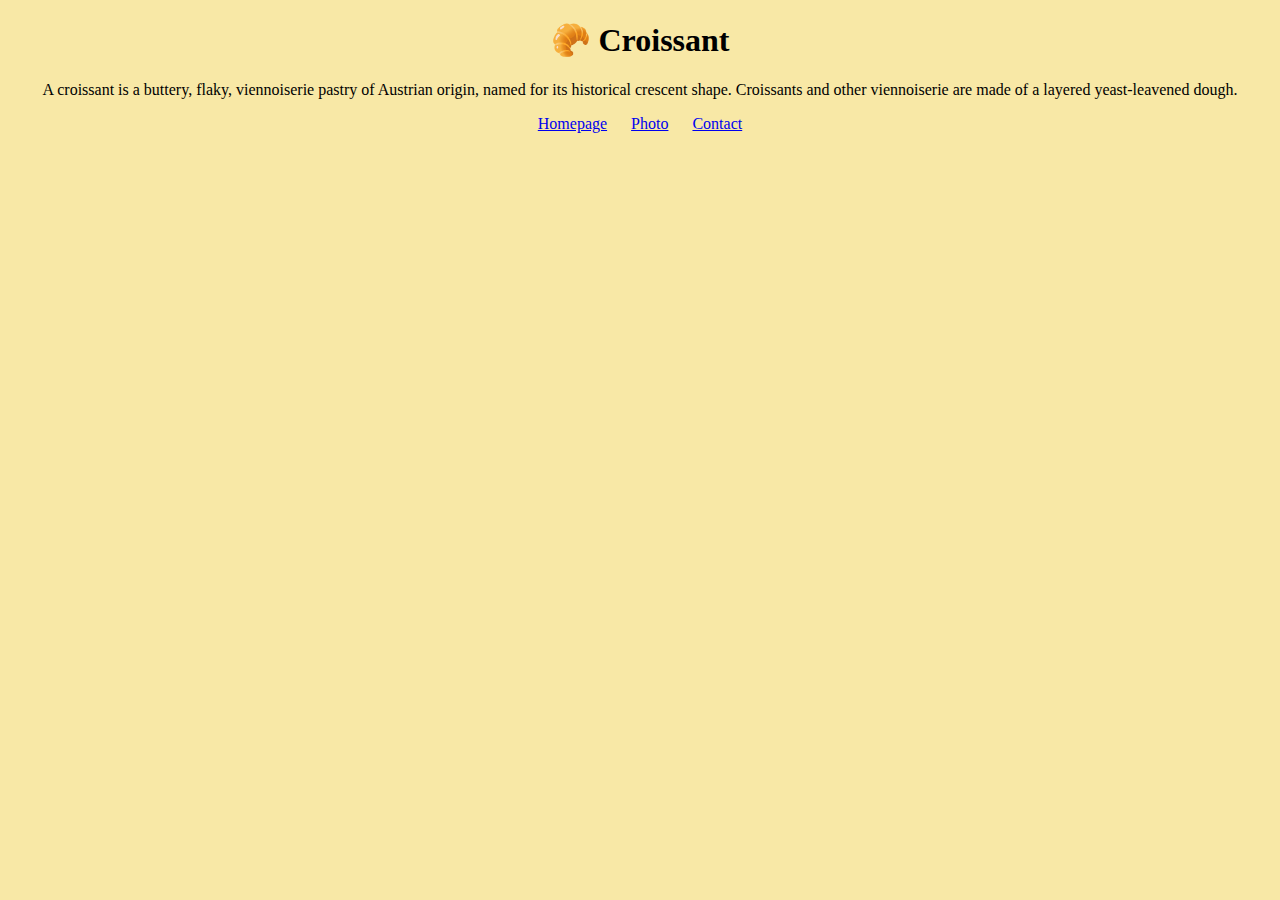
<file: index.html>
<!DOCTYPE html>
<html lang="en">
  <head>
    <meta charset="UTF-8" />
    <meta http-equiv="X-UA-Compatible" content="IE=edge" />
    <meta name="viewport" content="width=device-width, initial-scale=1.0" />
    <meta name="Croissants" content="The best croissant in Lisbon." />
    <link rel="stylesheet" href="src/style.css" />
    <title>The best croissant in Lisbon</title>
  </head>
  <body>
    <div class="homepage">
      <h1>🥐 Croissant</h1>
      <p>
        A croissant is a buttery, flaky, viennoiserie pastry of Austrian origin,
        named for its historical crescent shape. Croissants and other
        viennoiserie are made of a layered yeast-leavened dough.
      </p>
      <footer>
        <a href="index.html">Homepage</a>
        <a href="photo.html">Photo</a>
        <a href="contact.html">Contact</a>
      </footer>
    </div>
  </body>
</html>
</file>
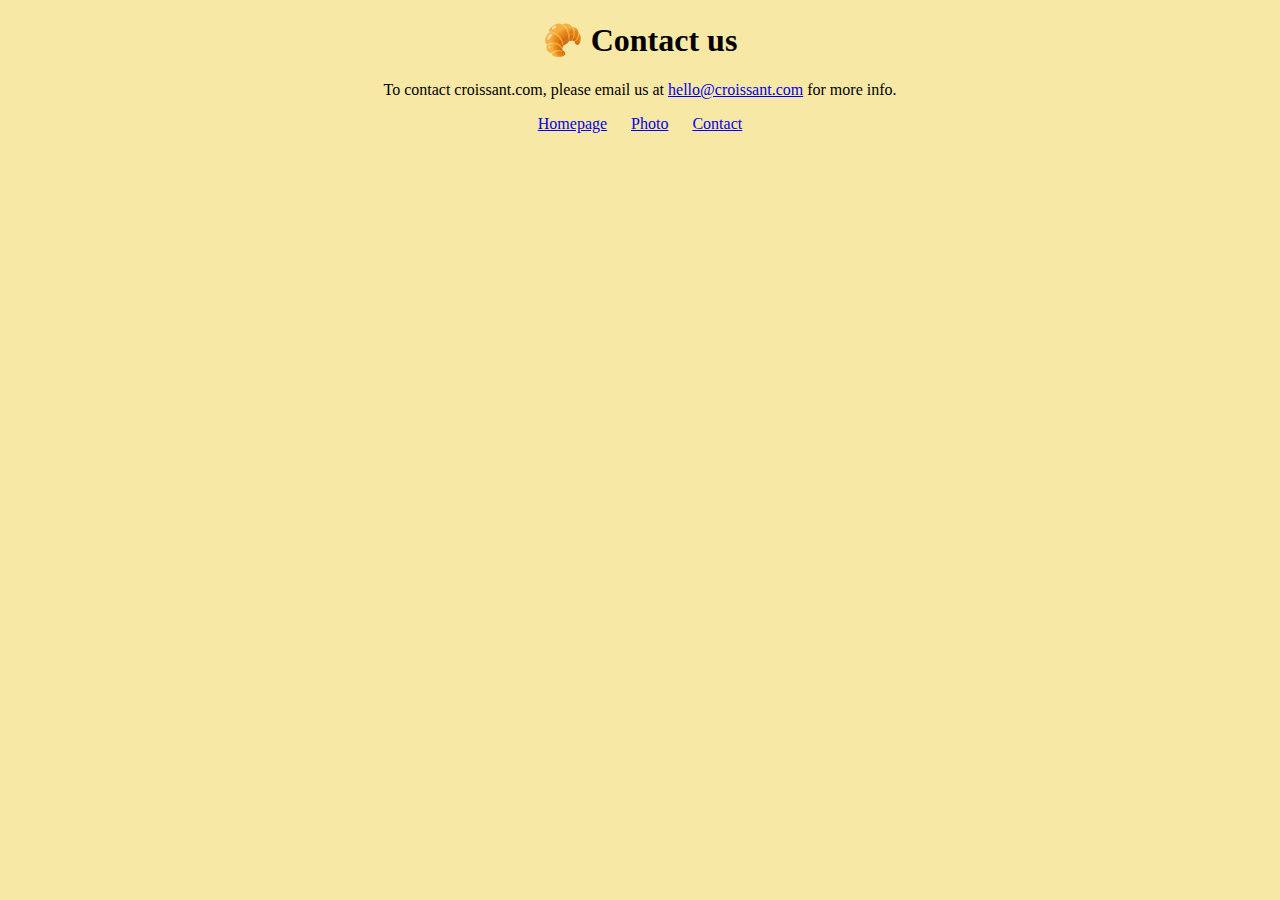
<file: contact.html>
<!DOCTYPE html>
<html lang="en">
  <head>
    <meta charset="UTF-8" />
    <meta http-equiv="X-UA-Compatible" content="IE=edge" />
    <meta name="viewport" content="width=device-width, initial-scale=1.0" />
    <link rel="stylesheet" href="src/style.css" />
    <title>Contact us - Croissant</title>
  </head>
  <body>
    <h1>🥐 Contact us</h1>
    <p>
      To contact croissant.com, please email us at
      <a href="mailto:hello@croissant.com">hello@croissant.com</a> for more
      info.
    </p>
    <footer>
      <a href="index.html">Homepage</a>
      <a href="photo.html">Photo</a>
      <a href="contact.html">Contact</a>
    </footer>
  </body>
</html>
</file>
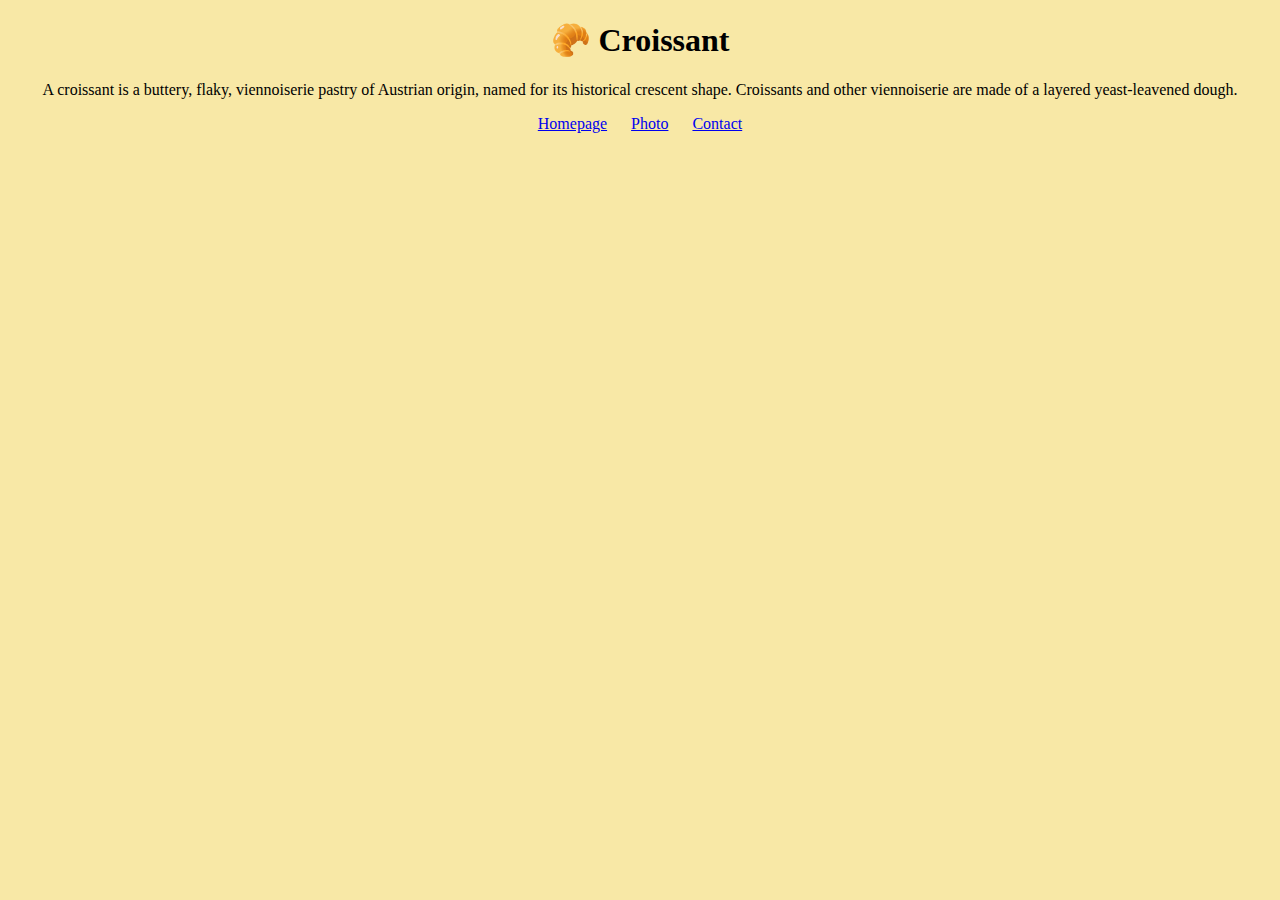
<file: homepage.html>
<!DOCTYPE html>
<html lang="en">
  <head>
    <meta charset="UTF-8" />
    <meta http-equiv="X-UA-Compatible" content="IE=edge" />
    <meta name="viewport" content="width=device-width, initial-scale=1.0" />
    <link rel="stylesheet" href="src/style.css" />
    <title>The best croissant in Lisbon</title>
  </head>
  <body>
    <div class="homepage">
      <h1>🥐 Croissant</h1>
      <p>
        A croissant is a buttery, flaky, viennoiserie pastry of Austrian origin,
        named for its historical crescent shape. Croissants and other
        viennoiserie are made of a layered yeast-leavened dough.
      </p>
      <footer>
        <a href="homepage.html">Homepage</a>
        <a href="photo.html">Photo</a>
        <a href="contact.html">Contact</a>
      </footer>
    </div>
  </body>
</html>
</file>
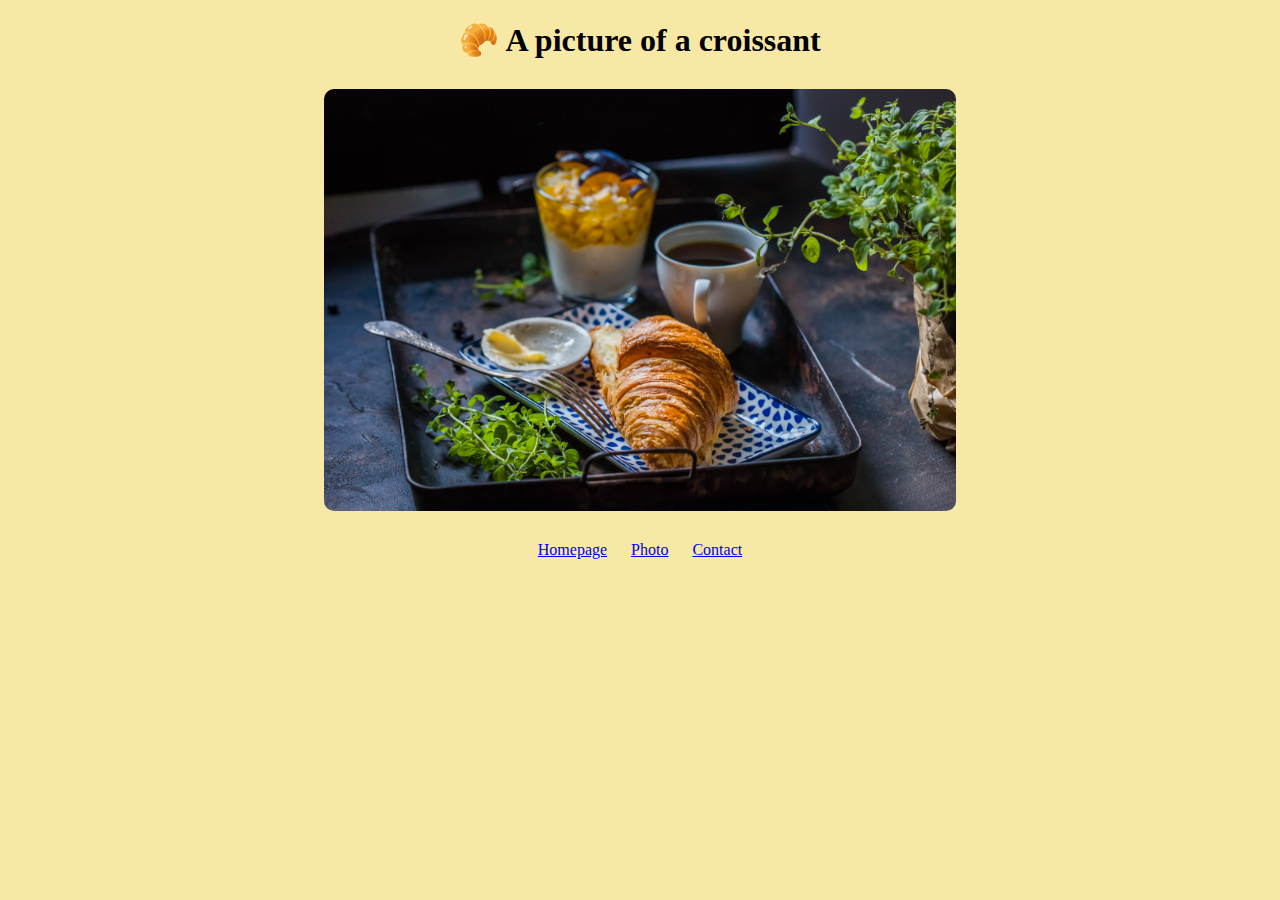
<file: photo.html>
<!DOCTYPE html>
<html lang="en">
  <head>
    <meta charset="UTF-8" />
    <meta http-equiv="X-UA-Compatible" content="IE=edge" />
    <meta name="viewport" content="width=device-width, initial-scale=1.0" />
    <link rel="stylesheet" href="src/style.css" />
    <title>An example of the perfect Croissant</title>
  </head>
  <body>
    <h1>🥐 A picture of a croissant</h1>
    <img src="img/croissant.jpg" alt="Croissant" />
    <footer>
      <a href="index.html">Homepage</a>
      <a href="photo.html">Photo</a>
      <a href="contact.html">Contact</a>
    </footer>
  </body>
</html>
</file>
<file: src/style.css>
footer a {
  margin: 0 10px;
}

body {
  text-align: center;
  background: #f8e8a6;
}

img {
  max-width: 50%;
  border-radius: 10px;
  display: block;
  margin: 30px auto;
}
</file>
